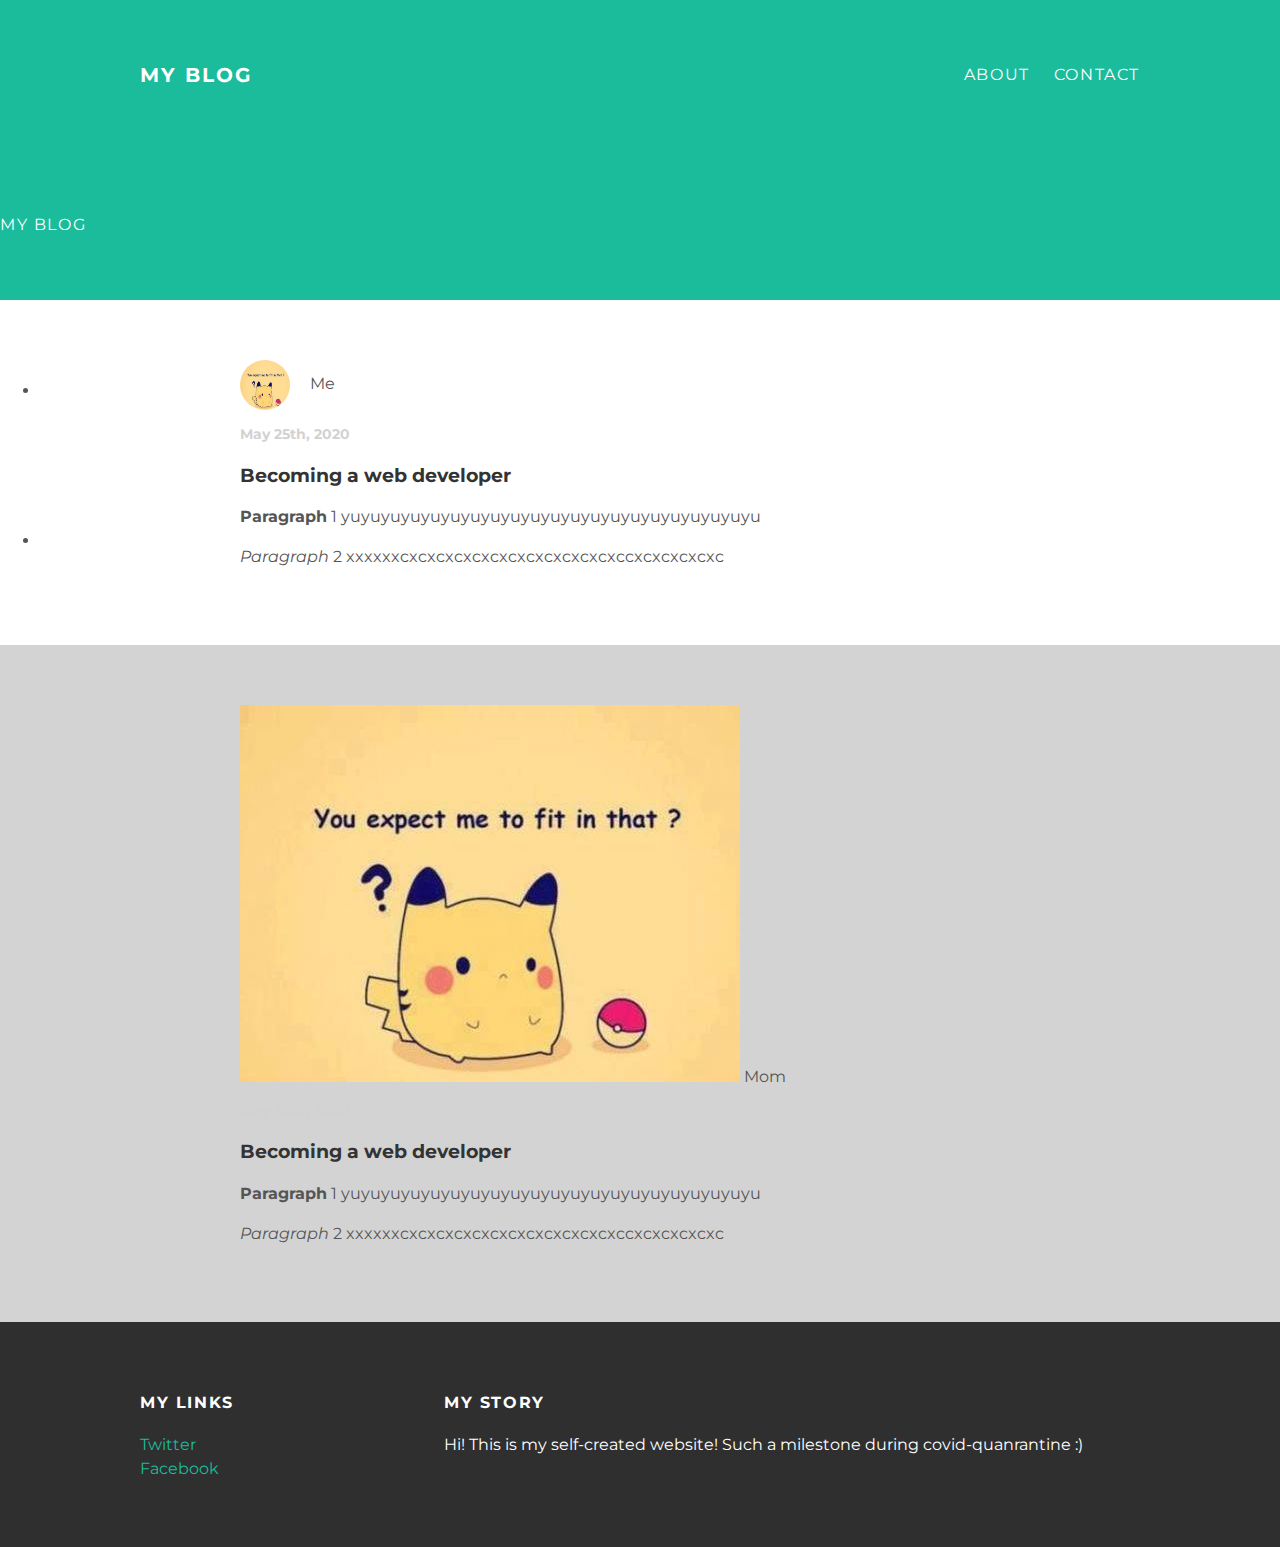
<file: index.html>
<!DOCTYPE html>
<html>
 <head>
 	<link rel="stylesheet" type="text/css" href="styles.css">
  	<div id ="header">
 		<div class ="container">
 			<a id="head-title" href ="index.html">My Blog</a>
 			<ul id="head-nav">
 				<li><a href ="about.html">About</a></li>
 				<li><a href ="mailto:ammylonta@gmail.com">Contact</a></li>
 			</ul>
 		</div>
 	</div>
 </head>
 <body>
 	<div id ="header">
 		<div class ="post-container">
 			<a href ="index.html">My Blog</a>
 			<ul>
 				<li><a href ="about.html">About</a></li>
 				<li><a href ="mailto:ammylonta@gmail.com">Contact</a></li>
 			</ul>
 		</div>
 	</div>
 	<div id ="content">
 		<div class ="post-container">
 			<div class="post">
 				<div class ="post-author">
 					<img src ="pic-me.jpg">
 					<span>Me</span>
 				</div>
 				<p class ="post-date">May 25th, 2020</p>
 				<h3 class ="post-title">Becoming a web developer</h3>
 				<div class ="post-content">
 					<p><strong>Paragraph</strong> 1 yuyuyuyuyuyuyuyuyuyuyuyuyuyuyuyuyuyuyuyuyu</p>
 					<p><em>Paragraph</em> 2 xxxxxxcxcxcxcxcxcxcxcxcxcxcxcxccxcxcxcxcxc</p>
 				</div>
 			</div>
 			 </div>
 		</div>
 		<div class ="post-container">
 			<div class="post">
 				<div class ="post-mom">
 					<img src ="pic-me.jpg">
 					<span>Mom</span>
 				</div>
 				<p class ="post-date">May 25th, 2020</p>
 				<h3 class ="post-title">Becoming a web developer</h3>
 				<div class ="post-content">
 					<p><strong>Paragraph</strong> 1 yuyuyuyuyuyuyuyuyuyuyuyuyuyuyuyuyuyuyuyuyu</p>
 					<p><em>Paragraph</em> 2 xxxxxxcxcxcxcxcxcxcxcxcxcxcxcxccxcxcxcxcxc</p>
 				</div>
 			</div>
 			 </div>
 		</div>		
 	</div>
 	<div id ="footer">
 		<div class ="container">
 			<div class ="column">
 				<h4>My Links</h4>
 				<p>
 					<a href ="https://www.twitter.com/me">Twitter</a><br>
 					<a href ="https://www.facebook.com/me">Facebook</a>
 				</p>
 			</div>
 			<div class ="column">
 				<h4>My Story</h4>
 				<p>Hi! This is my self-created website! Such a milestone during covid-quanrantine :)</p>
 			</div>
 		</div>
 	</div>
 </body>
</html>
</file>
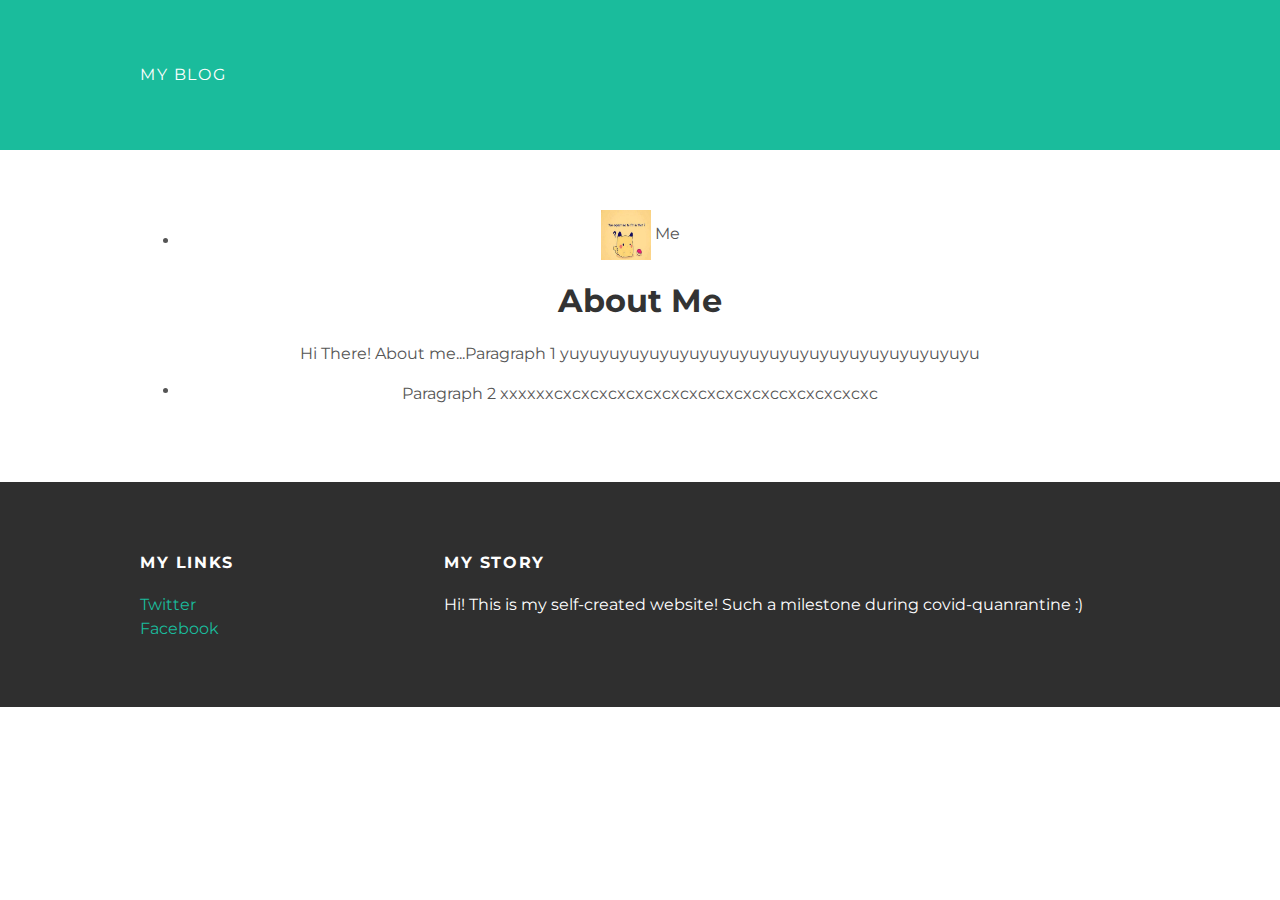
<file: about.html>
<!DOCTYPE html>
<html>
 <head>
 	<title>My Blog</title>
 	<link rel="stylesheet" type="text/css" href="styles.css">
 </head>
 <body>
 	<div id ="header">
 		<div class ="container">
 			<a href ="index.html">My Blog</a>
 			<ul>
 				<li><a href ="about.html">About</a></li>
 				<li><a href ="mailto:ammylonta@gmail.com">Contact</a></li>
 			</ul>
 		</div>
 	</div>
 	<div id ="content">
 		<div class ="container">
 			<div class="about">
 				<div class ="about-author">
 					<img src ="pic-me.jpg">
 					<span>Me</span>
 				</div>
 				<h1 class ="about-title">About Me</h1>
 				<div class ="about-content">
 					<p>Hi There! About me...Paragraph 1 yuyuyuyuyuyuyuyuyuyuyuyuyuyuyuyuyuyuyuyuyu</p>
 					<p>Paragraph 2 xxxxxxcxcxcxcxcxcxcxcxcxcxcxcxccxcxcxcxcxc</p>
 				</div>
 			</div>
 			 </div>
 		</div>
 	</div>
 	<div id ="footer">
 		<div class ="container">
 			<div class ="column">
 				<h4>My Links</h4>
 				<p>
 					<a href ="https://www.twitter.com/me">Twitter</a><br>
 					<a href ="https://www.facebook.com/me">Facebook</a>
 				</p>
 			</div>
 			<div class ="column">
 				<h4>My Story</h4>
 				<p>Hi! This is my self-created website! Such a milestone during covid-quanrantine :)</p>
 			</div>
 		</div>
 	</div>
 </body>
</html>
</file>
<file: styles.css>
@import url(http://fonts.googleapis.com/css?family=Montserrat:400,700);

body {
	color: #555;
	margin: 0;
	font-family: 'Montserrat', sans-serif;
}

#header {
	background-color: #1abc9c;
	height: 150px;
	line-height: 150px;
}

#head-title {
	display: block;
	float: left;
	font-size: 20px;
	font-weight: bold;
}

#head-nav {
	display: block;
	float: right;
	margin-top: 0;
}

#head-nav li {
	display: inline;
	padding-left: 20px;
}

#header a {
	color: white;
	text-decoration: none;
	text-transform: uppercase;
	letter-spacing: 0.1em;
}

#header a:hover {
	color: #222;
}

.container {
	max-width: 1000px;
	margin: 0 auto;
}

#footer {
	background-color: #2f2f2f;
	padding: 50px 0;
}

#footer h4 {
	color: white;
	text-transform: uppercase;
	letter-spacing: 0.1em;
}

#footer p {
	color: white;
}

a {
	color: #1abc9c;
	text-decoration: none;
}

a:hover {
	color: #F6A623;
}

.column {
	min-width: 300px;
	display: inline-block;
	vertical-align: top;
}

.post, .about {
	max-width: 800px;
	margin: 0 auto;
	padding: 60px 0;
}

.about {
	text-align: center;
}

.post-author img, .about-author img {
	width: 50px;
	height: 50px;
	vertical-align: middle;
}

.post-author img {
	border-radius: 50%;
}

.post-author span {
	margin-left: 16px;
}

.post-date {
	color: #D2D2D2;
	font-size: 14px;
	font-weight: bold;
	text-transform: uppercase:
	letter-spacing: 0.1em;
}

h1, h2, h3, h4 {
	color: #333;
}

p {
	line-height: 1.5;
}

.post-container:nth-child(even) {
	background-color: #D3D3D3;
}
</file>
